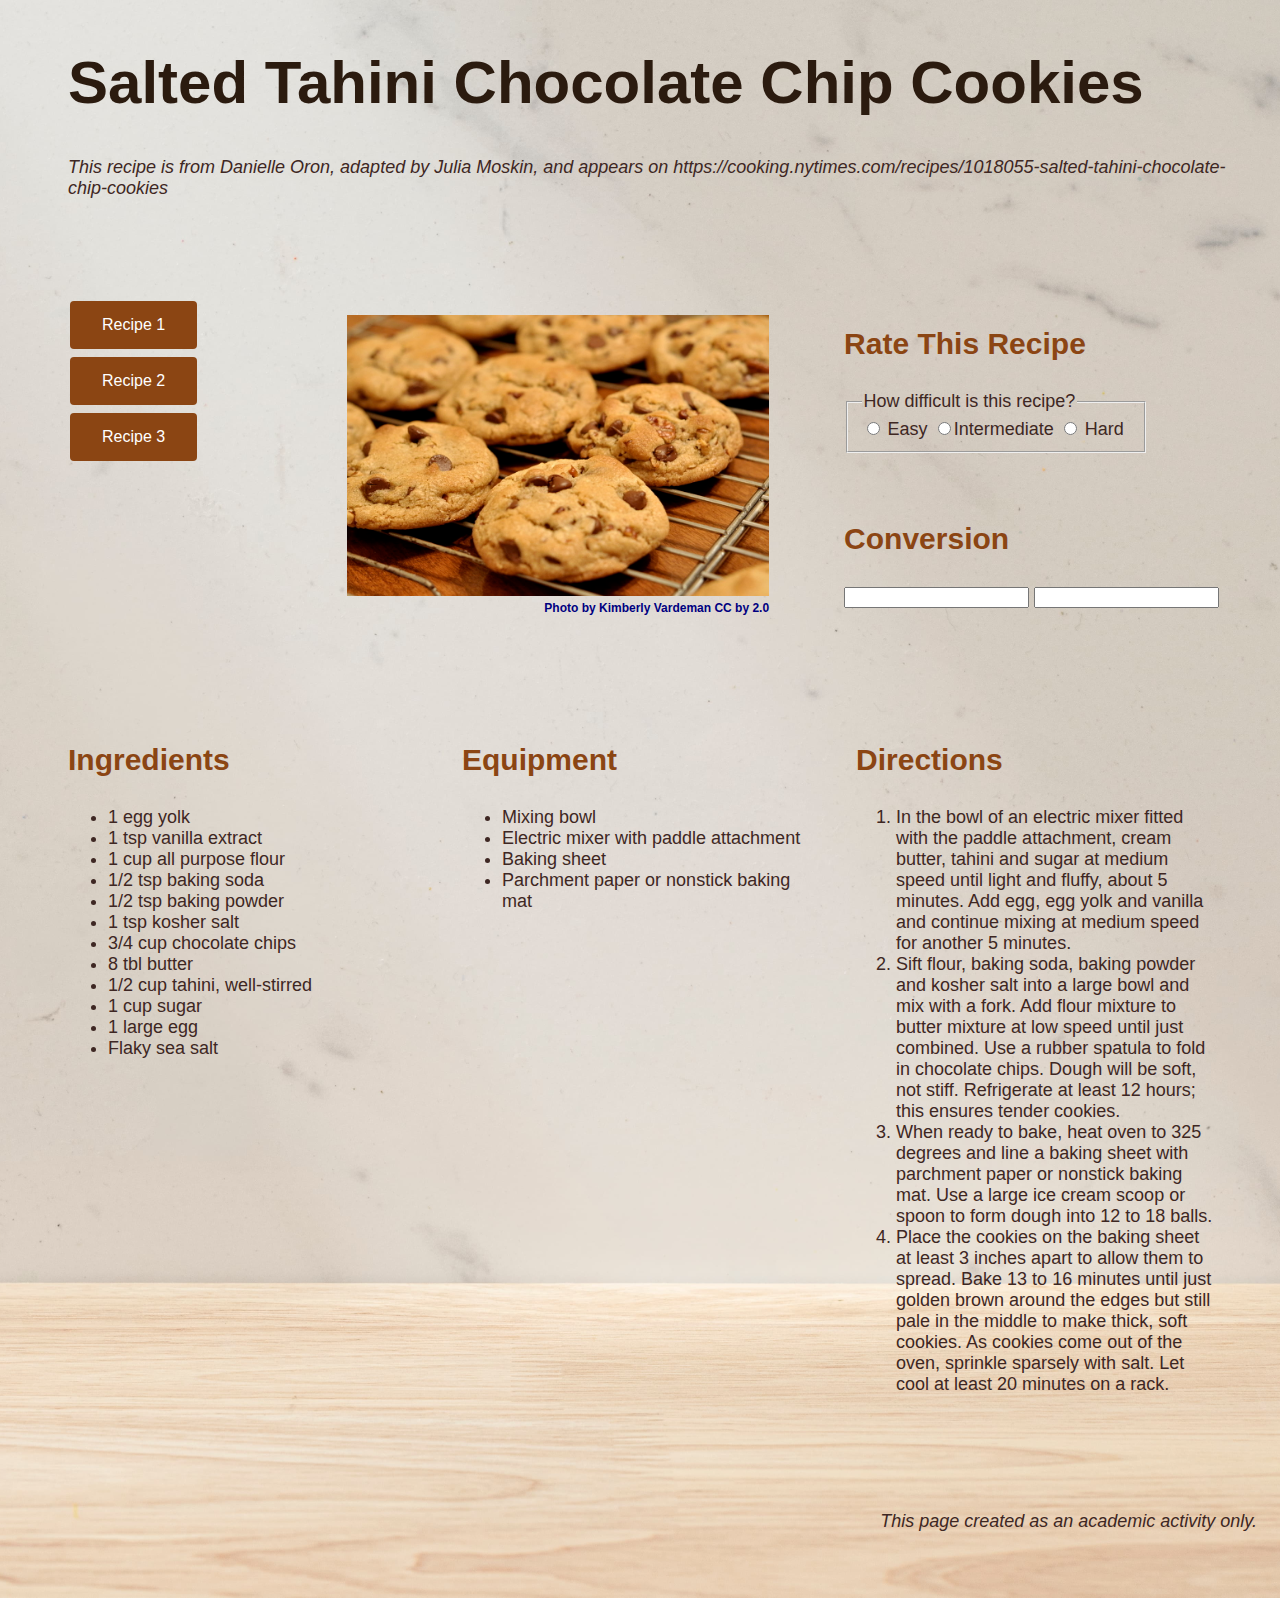
<file: index.html>
<!doctype html>
<html lang="en">
  <head>
    <!-- Required meta tags -->
    <meta charset="utf-8">
    <meta name="viewport" content="width=device-width, initial-scale=1, shrink-to-fit=no">
    <meta name="author" content="Catherine Hawley">
    
    <link href="../css/style.css" rel="stylesheet" type="text/css" >

    <title>Salted Tahini Chocolate Chip Cookies</title>
  </head>
  <body>
    <div class="container.fluid">
      <div class="row">
      <div class="col" style="width: 100%"> <h1>Salted Tahini Chocolate Chip Cookies</h1>
      <p>This recipe is from Danielle Oron, adapted by Julia Moskin, and appears on https://cooking.nytimes.com/recipes/1018055-salted-tahini-chocolate-chip-cookies</p>
      </div>
    </div>

    <div class="row">
      <div class="col" style="width: 20%"> <button type="button">Recipe 1</button><button type="button">Recipe 2</button><button type="button">Recipe 3</button></div>
      <div class="col" style="width: 45%"> <figure>
   <img src="../images/chocolate-chip-cookies.jpg" alt="homemade cookies"  style="width:100%;">
    <figcaption>Photo by Kimberly Vardeman CC by 2.0</figcaption>
    </figure></div>
      <div class="col" style="width: 35%"><h3 class="rate">Rate This Recipe</h3>
    <fieldset style="width: 300px;">
      <legend>How difficult is this recipe?</legend>
        <input type="radio" id="easy" name="easy"> Easy
        <input type="radio" id="med" name="med">Intermediate
        <input type="radio" id="hard" name="hard"> Hard
    </fieldset>
    <p>&nbsp;</p>
    <h3>Conversion</h3>
    <input type="text" id="tblspn" name ="tblspn">
    <input type="text" id="cups" name="cups"></div>
    </div>

    <div class="row">
      <div class="col" style="width: 33%"><h3>Ingredients</h3>
     <ul>
  <li>1 egg yolk</li>
  <li>1 tsp vanilla extract</li>
  <li>1 cup all purpose flour</li>
  <li>1/2 tsp baking soda</li>
  <li>1/2 tsp baking powder</li>
  <li>1 tsp kosher salt</li>
  <li>3/4 cup chocolate chips</li>
<li>8 tbl butter</li>
<li>1/2 cup tahini, well-stirred</li>
<li>1 cup sugar</li>
<li>1 large egg</li>
<li>Flaky sea salt</li>
</ul></div>
      <div class="col" style="width: 33%"><h3>Equipment</h3> 
<ul>
    <li>Mixing bowl</li>
    <li>Electric mixer with paddle attachment</li>
    <li>Baking sheet</li>
    <li>Parchment paper or nonstick baking mat</li>
</ul></div>
      <div class="col" style="width: 33%"><h3>Directions</h3>
 <ol>
  <li>In the bowl of an electric mixer fitted with the paddle attachment, cream butter, tahini and sugar at medium speed until light and fluffy, about 5 minutes. Add egg, egg yolk and vanilla and continue mixing at medium speed for another 5 minutes.</li>
  <li>Sift flour, baking soda, baking powder and kosher salt into a large bowl and mix with a fork. Add flour mixture to butter mixture at low speed until just combined. Use a rubber spatula to fold in chocolate chips. Dough will be soft, not stiff. Refrigerate at least 12 hours; this ensures tender cookies.</li>
  <li>When ready to bake, heat oven to 325 degrees and line a baking sheet with parchment paper or nonstick baking mat. Use a large ice cream scoop or spoon to form dough into 12 to 18 balls.</li>
  <li>Place the cookies on the baking sheet at least 3 inches apart to allow them to spread. Bake 13 to 16 minutes until just golden brown around the edges but still pale in the middle to make thick, soft cookies. As cookies come out of the oven, sprinkle sparsely with salt. Let cool at least 20 minutes on a rack.</li>
</ol> </div>
    </div>

   
     <p style="text-align: right;">This page created as an academic activity only.</p>
    </div>

  </body>


     
    
    
    
</html>
</file>
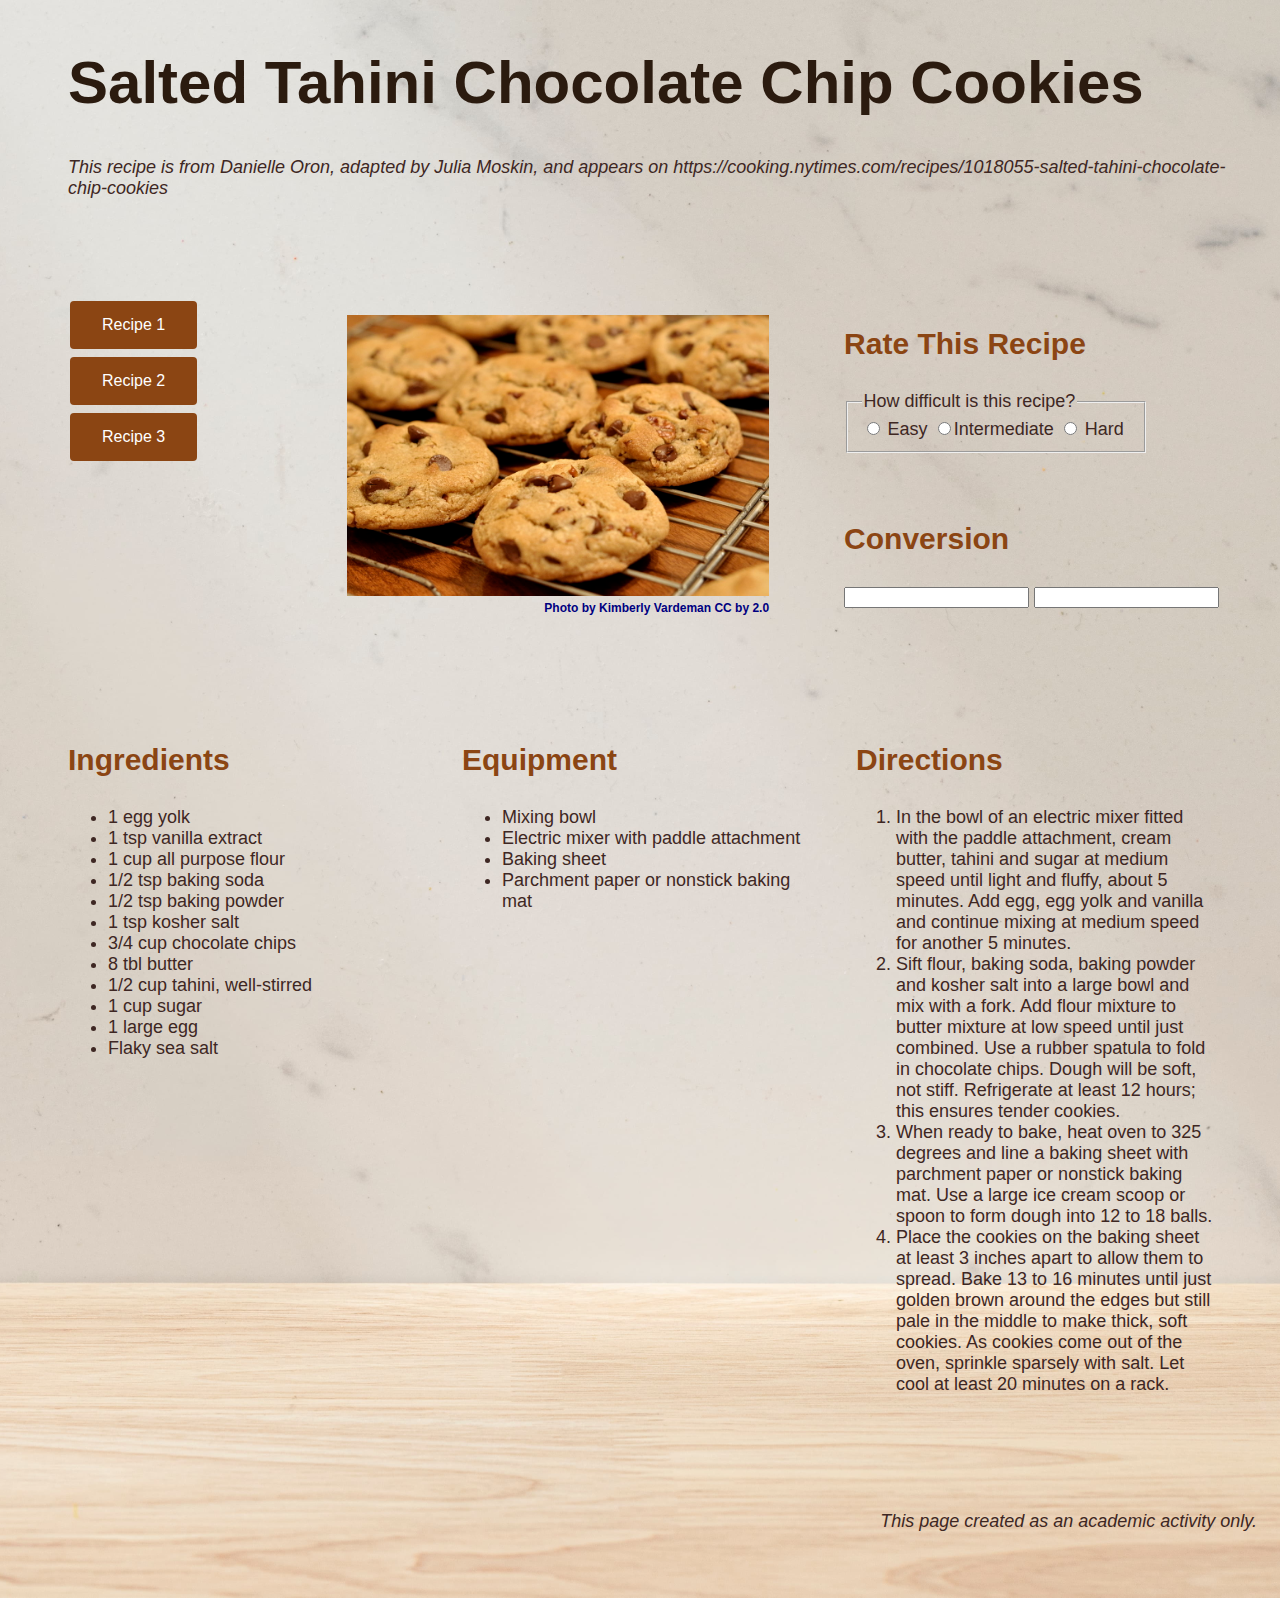
<file: html/index .html>
<!doctype html>
<html lang="en">
  <head>
    <!-- Required meta tags -->
    <meta charset="utf-8">
    <meta name="viewport" content="width=device-width, initial-scale=1, shrink-to-fit=no">
    <meta name="author" content="Catherine Hawley">
    
    <link href="../css/style.css" rel="stylesheet" type="text/css" />

    <title>Salted Tahini Chocolate Chip Cookies</title>
  </head>
  <body>
    <div class="container.fluid">
      <div class="row">
      <div class="col" style="width: 100%"> <h1>Salted Tahini Chocolate Chip Cookies</h1>
      <p>This recipe is from Danielle Oron, adapted by Julia Moskin, and appears on https://cooking.nytimes.com/recipes/1018055-salted-tahini-chocolate-chip-cookies</p>
      </div>
    </div>

    <div class="row">
      <div class="col" style="width: 20%"> <button type="button">Recipe 1</button><button type="button">Recipe 2</button><button type="button">Recipe 3</button></div>
      <div class="col" style="width: 45%"> <figure>
   <img src="../images/chocolate-chip-cookies.jpg" alt="homemade cookies"  style="width:100%;">
    <figcaption>Photo by Kimberly Vardeman CC by 2.0</figcaption>
    </figure></div>
      <div class="col" style="width: 35%"><h3 class="rate">Rate This Recipe</h3>
    <fieldset style="width: 300px;">
      <legend>How difficult is this recipe?</legend>
        <input type="radio" id="easy" name="easy"> Easy
        <input type="radio" id="med" name="med">Intermediate
        <input type="radio"id="hard" name="hard"> Hard
    </fieldset>
    <p>&nbsp;</p>
    <h3>Conversion</h3>
    <input type="text" id="tblspn" name ="tblspn">
    <input type="text" id="cups" name="cups"></div>
    </div>

    <div class="row">
      <div class="col" style="width: 33%"><h3>Ingredients</h3>
     <ul>
  <li>1 egg yolk</li>
  <li>1 tsp vanilla extract</li>
  <li>1 cup all purpose flour</li>
  <li>1/2 tsp baking soda</li>
  <li>1/2 tsp baking powder</li>
  <li>1 tsp kosher salt</li>
  <li>3/4 cup chocolate chips</li>
<li>8 tbl butter</li>
<li>1/2 cup tahini, well-stirred</li>
<li>1 cup sugar</li>
<li>1 large egg</li>
<li>Flaky sea salt</li>
</ul></div>
      <div class="col" style="width: 33%"><h3>Equipment</h3> 
<ul>
    <li>Mixing bowl</li>
    <li>Electric mixer with paddle attachment</li>
    <li>Baking sheet</li>
    <li>Parchment paper or nonstick baking mat</li>
</ul></div>
      <div class="col" style="width: 33%"><h3>Directions</h3>
 <ol>
  <li>In the bowl of an electric mixer fitted with the paddle attachment, cream butter, tahini and sugar at medium speed until light and fluffy, about 5 minutes. Add egg, egg yolk and vanilla and continue mixing at medium speed for another 5 minutes.</li>
  <li>Sift flour, baking soda, baking powder and kosher salt into a large bowl and mix with a fork. Add flour mixture to butter mixture at low speed until just combined. Use a rubber spatula to fold in chocolate chips. Dough will be soft, not stiff. Refrigerate at least 12 hours; this ensures tender cookies.</li>
  <li>When ready to bake, heat oven to 325 degrees and line a baking sheet with parchment paper or nonstick baking mat. Use a large ice cream scoop or spoon to form dough into 12 to 18 balls.</li>
  <li>Place the cookies on the baking sheet at least 3 inches apart to allow them to spread. Bake 13 to 16 minutes until just golden brown around the edges but still pale in the middle to make thick, soft cookies. As cookies come out of the oven, sprinkle sparsely with salt. Let cool at least 20 minutes on a rack.</li>
</ol> </div>
    </div>

   
     <p style="text-align: right;">This page created as an academic activity only.</p>
    </div>

  </body>


     
    
    
    
</html>
</file>
<file: css/style.css>
body {

 background-image: url("../images/background.jpg");
  background-size: cover;
  background-position: center;
  font-family: "Helvetica";
  color:  #3E2723;
  font-size: 18px;
}

* {
  box-sizing: border-box;
}

[class*="col"] {
  float: left;
  /*padding: 15px; */
}

.row::after {
  content: "";
  clear: both;
  display: block;
  text.align: center;
}

.wrapper {

  display: flex;
  align-items: center;
  justify-content: center;

}

.wrapper div {

  flex: 1;
}
  div {

/*border: double cornflowerblue;*/ 
padding-bottom: 40px;
 padding-left: 20px;
 padding-right: 15px
 

} 



h1 {
    font-family: "Helvetica";
    font-size: 60px;
    color: #2B1B0F;
    text-align: left;
}

h2, h3 {
    font-family: "Helvetica";
    font-size: 30px;
  color: saddlebrown;
} 

button {
  background-color: saddlebrown;
  border: none;
  color: white;
  padding: 15px 32px;
  text-align: center;
  border-radius: 4px;
  text-decoration: none;
  font-size: 16px;
  margin: 4px 2px;
  cursor: pointer;
}




ul li  {
    font-family: "Helvetica";
color: dark  #3E2723;
font-size: 18px;
}

ol li {
    color:  #3E2723;
     font-family: Helvetica;
  font-size: 18px;
}

p {
    font-family: Helvetica;
    font-style: oblique;
    font-size: 18px;
}

figcaption {
    font-family: Arial;
    color: navy;
     font-size: 12px;
     font-weight: bold;
     text-align: right;
}

.right-align {
    text-align: right;
}
</file>
